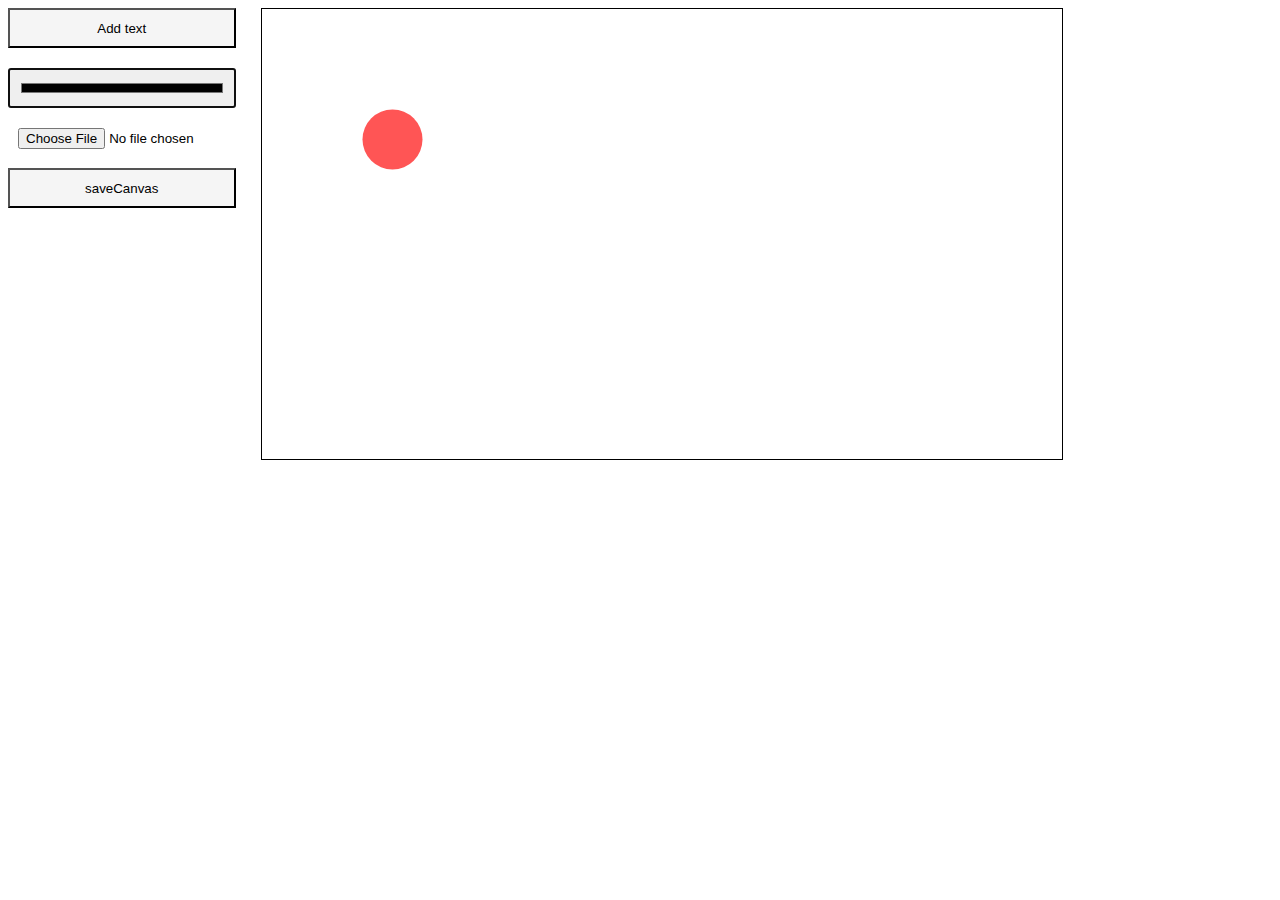
<file: index.html>
<html>
<head>

    <script src="fabric.js"></script>
    <style>
      .canvasDiv{
        float:right;
        width:80%;
      }
      .controlDiv{
        float:left;
        width:20%;
      }
      .controlDiv>div{
        margin-bottom: 10px;
        width:100%;
        float:left;
      }

      .btn{
          background: whitesmoke;
      }
      .controlDiv>div>input{

        width:90%;
        margin:0 auto;
        padding:10px;
        height:40px;
      }
    </style>
</head>

<body>
  <div class="canvasDiv">
    <canvas id="canvas" width="800" height="450" style="border:1px solid #000000"></canvas>
  </div>
  <div class="controlDiv">
    <div>
    <input class="btn" type="button" onclick="addTextToCanvas()" value="Add text" />
  </div>
  <div>
    <input type="text" id="txt1" onKeyPress="changeText(this.value)" style="display:none;"/>
  </div>
  <div>
    <input type="color" id="colorWell" />
  </div>
  <div>
    <input type="file" id="uploadedImg" onChange="addImageToCanvas(this)"/>
  </div>
  <div>
    <input class="btn" type="button" onClick="saveCanvas()" value="saveCanvas" />
  </div>
  </div>

    <script>
      var  colorWell = document.querySelector("#colorWell");
      colorWell.value = "black";
      colorWell.addEventListener("input", updateFirst, false);
      colorWell.addEventListener("change", updateAll, false);
      colorWell.select();

        var canvas = new fabric.Canvas('canvas');
        canvas.add(new fabric.Circle({ radius: 30, fill: '#f55', top: 100, left: 100 }));

        canvas.selectionColor = 'rgba(0,255,0,0.3)';
        canvas.selectionBorderColor = 'red';
        canvas.selectionLineWidth = 5;



        fabric.Image.fromURL('http://fabricjs.com/assets/pug_small.jpg', function(myImg) {
          //i create an extra var for to change some image properties
          var img1 = myImg.set({ left: 0, top: 0,scaleX: 150 / myImg.width,
          scaleY: 150 / myImg.height});
          canvas.add(img1);
          canvas.centerObject(img1);
        });



        canvas.on('mouse:down',function(event){
          if(canvas.getActiveObject()){
            if(event.target.get('type') != "text"){
              let ele = document.getElementById("txt1");

                if( ele.style.display != "none" ) {
                  ele.style.display = "none";
                }
            }
          }
        });

        // canvas.on('selection:cleared',function(e){
        //
        //   console.log(e);
        //
        //
        //   let ele = document.getElementById("txt1");
        //   if(ele.style.display == "block"){
        //     ele.style.display = "none";
        //   }
        // });


        // canvas.on('object:selected', function(e) {
        //   //e.target.item(1).setText('Selectedoooooooo');
        //   console.log(e);
        // });
        //
        // canvas.on('selection:created', function () {
        //   console.log("ii");
        // });

        function addTextToCanvas(){
          var text = new fabric.Text('hello world', { left: 100, top: 100 });
          text.on('selected', function() {
              console.log('selected a rectangle');
              document.getElementById("txt1").style.display="inline";
          });
          // text.on('selection:cleared',function(){
          //   console.log('un selected a rectangle');
          //   document.getElementById("txt1").style.display="none";
          // });
          canvas.add(text);
        }

        function changeText(str){
          var obj = canvas.getActiveObject();
          // if (!obj) return;
          obj.set('text',str);
          canvas.renderAll();
        }

        function updateFirst(event) {


          var obj = canvas.getActiveObject();
          // if (!obj) return;
          obj.setColor(event.target.value);
          canvas.renderAll();

        }
        function updateAll(event) {
          //alert("i m here, "+event.target.value);
        }

        function addImageToCanvas(e){
          var reader = new FileReader();
          reader.onload = function (event){
          var imgObj = new Image();
          imgObj.src = event.target.result;
          imgObj.onload = function () {
          var image = new fabric.Image(imgObj);

          image.set({
            angle: 0,
            padding: 2,
            cornersize:10,
            // height:110,
            // width:110,
            scaleX: 150 / image.width,
            scaleY: 150 / image.height
          });
          // image.scale(0.2).set({
          //   left: 100,
          //   top: 100,
          // });
          canvas.centerObject(image);
          canvas.add(image);

          canvas.renderAll();
    }
  }

    reader.readAsDataURL(e.files[0]);
        }


        function saveCanvas(){
          var dataURL = canvas.toDataURL({format: 'png', quality: 0.8});
          //window.open(canvas.toDataURL("image/png"), '_blank');
          var iframe = "<iframe width='100%' height='100%' src='" +
         dataURL + "'></iframe>"
                         var x = window.open();
                         x.document.open();
                         x.document.write(iframe);
                         x.document.close();
        //  var stringJson = JSON.stringify(this.canvas);

        }

    </script>


</body>
</html>
</file>
